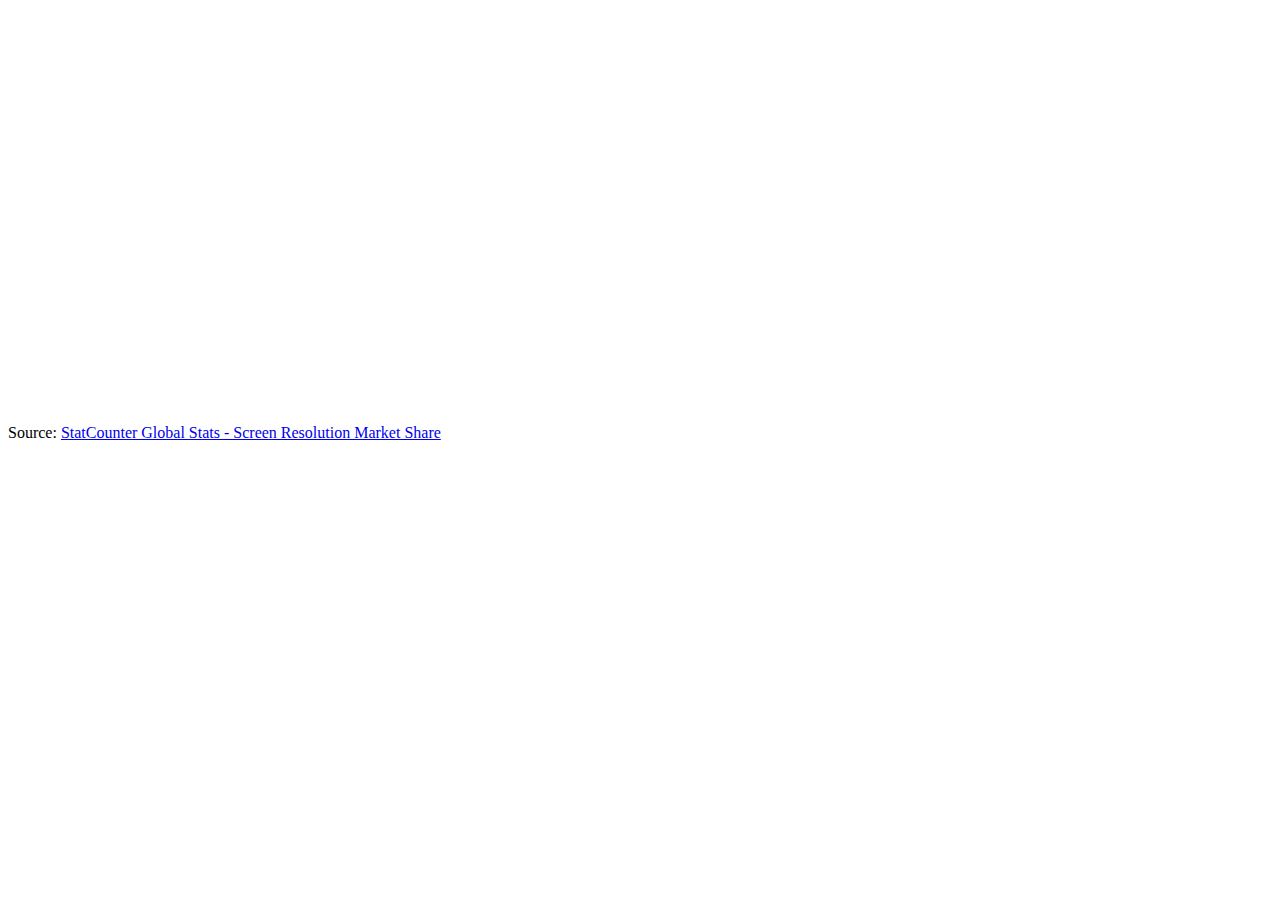
<file: restaurant_homework/stats.html>
<!DOCTYPE html>
<html lang="en">
  <head>
    <meta charset="UTF-8" />
    <meta http-equiv="X-UA-Compatible" content="IE=edge" />
    <meta name="viewport" content="width=device-width, initial-scale=1.0" />
    <title>Document</title>
  </head>
  <body>
    <div
      id="resolution-ww-monthly-200903-201605"
      width="600"
      height="400"
      style="width: 600px; height: 400px"
    ></div>
    <!-- You may change the values of width and height above to resize the chart -->
    <p>
      Source:
      <a href="https://gs.statcounter.com/#resolution-ww-monthly-200903-201605"
        >StatCounter Global Stats - Screen Resolution Market Share</a
      >
    </p>

    <script
      type="text/javascript"
      src="https://www.statcounter.com/js/fusioncharts.js"
    ></script>
    <script
      type="text/javascript"
      src="https://gs.statcounter.com/chart.php?resolution-ww-monthly-200903-201605&chartWidth=600"
    ></script>
  </body>
</html>
</file>
